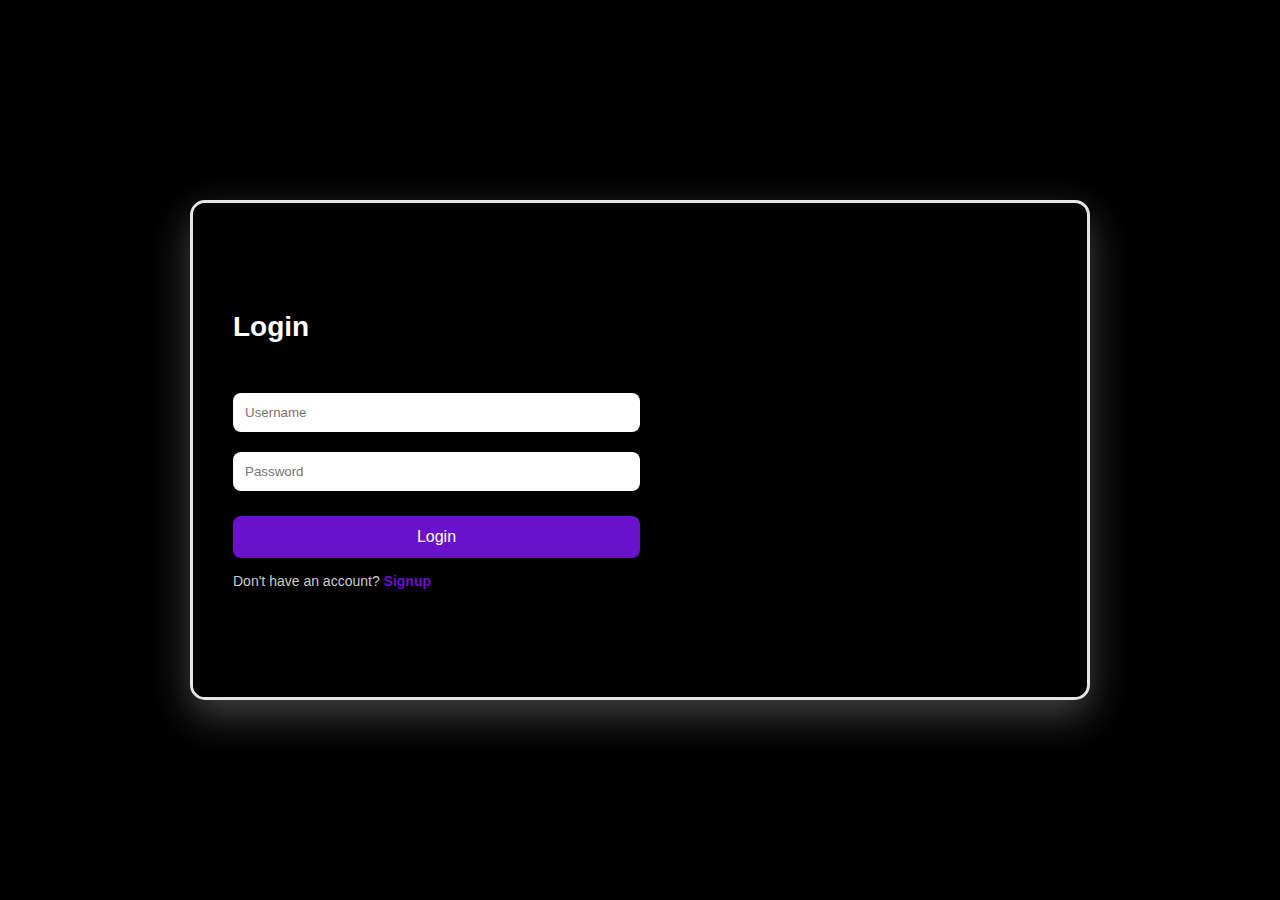
<file: index.html>
<!DOCTYPE html>
<html lang="en">
  <head>
    <meta charset="UTF-8" />
    <meta name="viewport" content="width=device-width, initial-scale=1.0" />
    <title>login-autht</title>
    <link rel="stylesheet" href="./style.css" />
  </head>
  <body>
    <div class="overlay"></div>

    <div class="container">
      <!-- LEFT FORM -->
      <div class="form-side">
        <h2 id="form-title">Login</h2>
        <div class="message" id="message"></div>
        <input type="text" id="username" placeholder="Username" />
        <input type="password" id="password" placeholder="Password" />
        <button id="submit-btn">Login</button>
        <div class="toggle">
          Don't have an account? <span id="toggle-form">Signup</span>
        </div>
      </div>

      <!-- RIGHT IMAGE -->
      <div class="image-side"></div>
    </div>

    <script src="./app.js"></script>
  </body>
</html>
</file>
<file: style.css>
* {
  margin: 0;
  padding: 0;
  box-sizing: border-box;
  font-family: "Poppins", sans-serif;
}

html {
  scroll-behavior: smooth;
}

body {
  min-height: 100vh;
  position: relative;
  overflow-x: hidden;
}

/* Overlay for visual effect only, does not block clicks */
.overlay {
  position: absolute;
  top: 0;
  left: 0;
  width: 100%;
  height: 100%;
  background: rgba(0, 0, 0, 0.1);
  pointer-events: none; /* important for clicks */
  z-index: 0;
}

@import url("https://fonts.googleapis.com/css2?family=Roboto:wght@400;700&display=swap");

* {
  box-sizing: border-box;
  margin: 0;
  padding: 0;
  font-family: "Roboto", sans-serif;
}

body,
html {
  height: 100%;
}

body {
  display: flex;
  justify-content: center;
  align-items: center;
  background: #000;
}

.container {
  display: flex;
  width: 900px;
  height: 500px;
  border-radius: 15px;
  overflow: hidden;
  box-shadow: 0 15px 40px rgba(255, 255, 255, 0.3);
  border: 3px solid white;
}

/* LEFT FORM */
.form-side {
  flex: 1;
  background: rgba(0, 0, 0, 0.85);
  color: white;
  padding: 40px;
  display: flex;
  flex-direction: column;
  justify-content: center;
  position: relative;
}

.form-side h2 {
  margin-bottom: 20px;
  font-size: 28px;
  font-weight: bold;
}

.form-side input {
  width: 100%;
  padding: 12px;
  margin: 10px 0;
  border-radius: 8px;
  border: none;
  outline: none;
}

.form-side button {
  width: 100%;
  padding: 12px;
  margin-top: 15px;
  border: none;
  border-radius: 8px;
  background: #6a11cb;
  color: white;
  font-size: 16px;
  cursor: pointer;
  transition: 0.3s;
}

.form-side button:hover {
  background: #2575fc;
}

.toggle {
  margin-top: 15px;
  font-size: 14px;
  color: #ccc;
}

.toggle span {
  color: #6a11cb;
  cursor: pointer;
  font-weight: bold;
}

.message {
  margin: 10px 0;
  font-size: 14px;
}

.success {
  color: #00ff99;
}

/* RIGHT IMAGE */
.image-side {
  flex: 1;
  background: url("https://plus.unsplash.com/premium_photo-1677093905902-f55d574263e3?w=500&auto=format&fit=crop&q=60&ixlib=rb-4.1.0&ixid=M3wxMjA3fDB8MHxzZWFyY2h8MjF8fGF1dGhlbnRpY2F0aW9ufGVufDB8fDB8fHww")
    no-repeat center center;
  background-size: cover;
}

/* RESPONSIVE */
@media (max-width: 768px) {
  .container {
    flex-direction: column;
    width: 90%;
    height: auto;
  }
  .image-side {
    height: 200px;
  }
}
</file>
